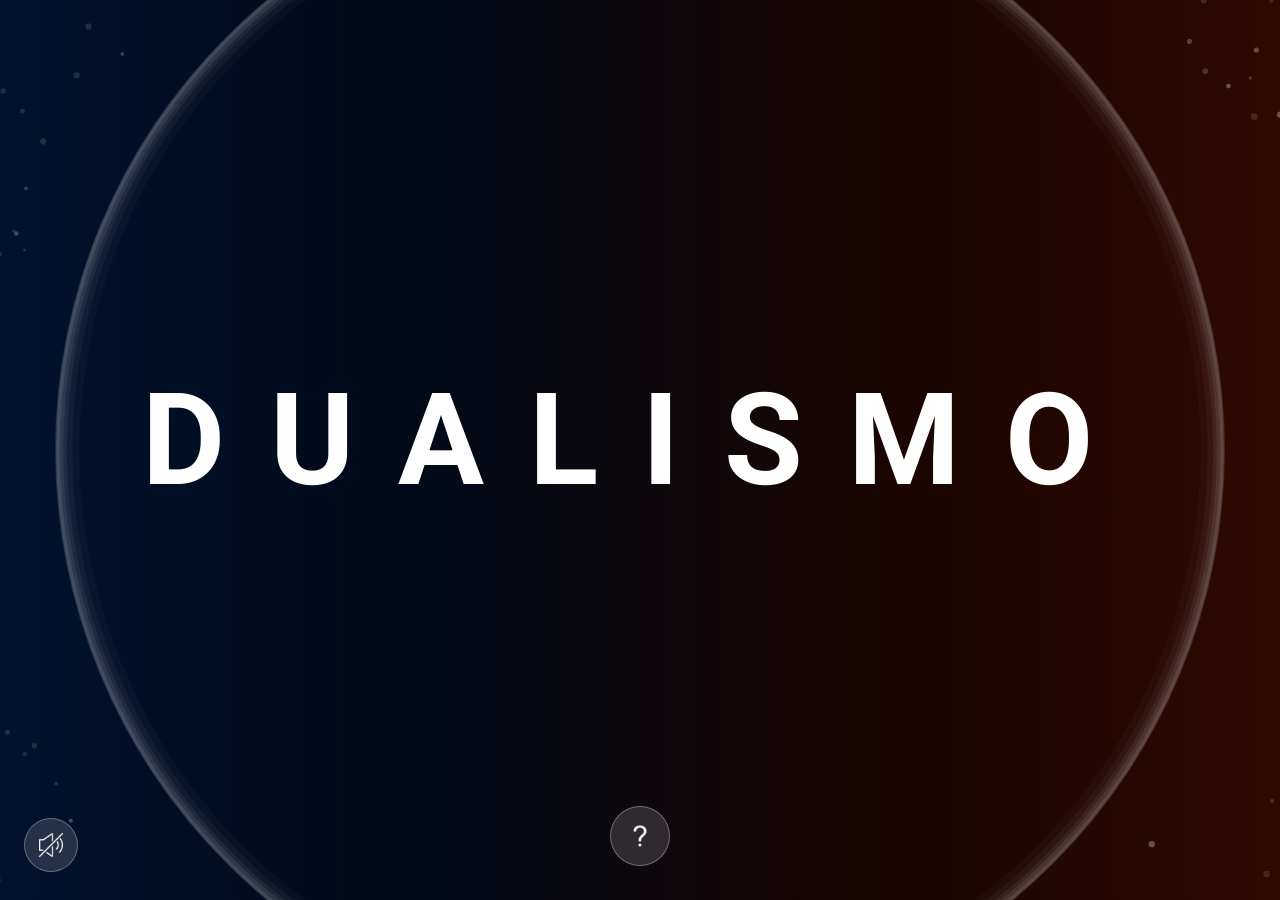
<file: index.html>
<!DOCTYPE html>
<html lang="it">
  <head>
    <meta charset="utf-8" />
    <meta name="viewport" content="width=device-width, initial-scale=1.0">
    <title>DUALISMO</title>

    <!-- Open Graph Meta Tags -->
    <meta property="og:title" content="DUALISMO, Esperienza Interattiva di Manuela Traccitto" />
    <meta property="og:type" content="website" />
    <meta property="og:description" content="Un progetto interattivo che esplora il fragile legame tra logica ed emozione, traducendo la dinamica di un litigio umano attraverso movimenti delle mani, suoni e Arduino" />
    <meta property="og:url" content="https://dualismo.vercel.app" />
    <meta property="og:image" content="https://dualismo.vercel.app/preview.png" />
    <meta property="og:site_name" content="DUALISMO" />
    <meta name="twitter:card" content="summary_large_image" />
    <meta name="twitter:title" content="DUALISMO, Esperienza Interattiva di Manuela Traccitto" />
    <meta name="twitter:description" content="Un progetto interattivo che esplora il fragile legame tra logica ed emozione, traducendo la dinamica di un litigio umano attraverso movimenti delle mani, suoni e Arduino" />
    <meta name="twitter:image" content="https://dualismo.vercel.app/preview.png" />
    <link rel="preconnect" href="https://fonts.googleapis.com">
    <link rel="preconnect" href="https://fonts.gstatic.com" crossorigin>
    <link href="https://fonts.googleapis.com/css2?family=Roboto:wght@400&display=swap" rel="stylesheet">
    <link rel="stylesheet" type="text/css" href="style.css">
  </head>
  <body class="intro-page">
    <audio id="bg-audio" src="ethereal.mp3" loop style="display:none"></audio>
    <div id="home-overlay">
      <canvas id="particle-canvas" aria-hidden="true"></canvas>
      <div class="home-inner">
        <h1>DUALISMO</h1>
        <p id="intro-text" class="home-text hidden">Logica ed Emozione</p>
      </div>
    </div>

    <a id="relation-toggle" href="#" aria-label="Informazioni">
      <img src="pen.png" alt="Informazioni" class="relation-icon">
    </a>
    <a id="audio-toggle" href="#" aria-label="Audio disattivato">
      <img src="volume off.png" alt="Audio off" class="audio-icon">
    </a>
<section id="relation-panel" class="hidden">
  <div class="relation-content">
    <div class="scroll-body">
      <h1>DUALISMO</h1>
      <p>Il progetto Dualismo trasforma un conflitto psicologico in un'esperienza che si può vedere e ascoltare, simulando la dinamica di un litigio umano attraverso luci e suoni. L'opera mette in scena uno scontro basato sulla dialettica degli opposti, dove il linguaggio è fatto di frequenze sonore e forme geometriche che si modificano.</p>
      <p>Da un lato c'è la Personalità Blu, che rappresenta la ragione e usa frequenze costanti e regolari, simbolo di controllo e logica.</p>
      <p>Dall'altro troviamo la Personalità Rossa, che rappresenta l'istinto e si esprime con suoni acuti e pungenti per comunicare un'emozione immediata.</p>
      <p><img src="due personalità.png" alt="Due personalità" class="relation-image"></p>
      <hr class="relation-divider">
      <h2>L'interazione</h2>
      <p>Il controllo avviene tramite il movimento delle mani, tracciato da appositi sensori. Allontanando il pollice dall'indice si mima il gesto di aprire la bocca: più le dita si distanziano, più il suono diventa forte e la forma visiva sullo schermo si ingrandisce. Questa interazione si può vivere in due modi, ovvero da soli, controllando l'istinto con una mano e la ragione con l'altra per mettere in scena una lotta interiore, oppure in due giocatori, dando vita a una vera e propria discussione tra due persone.</p>
      <p>Il cuore del litigio si esprime attraverso il modo in cui i due elementi invadono lo spazio dell'altro. Il cerchio visivo perde la sua forma regolare e mostra bordi frastagliati che descrivono graficamente l'alzarsi dei toni. Chi invade il territorio dell'avversario diventa più aggressivo, ma nel momento in cui le mani dei partecipanti si allontanano, la tensione svanisce e le forme tornano geometricamente calme, simulando la pace dopo un litigio.</p>
      <hr class="relation-divider">
      <h2>AUDIO</h2>
      <p>Il suono viene generato interamente in sintesi sonora attraverso il codice permettendo alle frequenze di modificarsi istantaneamente in base ai movimenti delle mani.Per ogni mano viene riprodotti due oscillatori sovrapposti, uno dei due è leggermente più acuto o più grave rispetto all'altro. </p>
      <p>L'audio segue i movimenti nello spazio, muovendo la mano verso l'alto o verso il basso cambia l'altezza della voce (più grave o più acuta). Muovendola invece a destra o a sinistra, il suono si sposta fisicamente nelle casse della stanza. </p>
      <hr class="relation-divider">
      <h2>INTEGRAZIONE CON ARDUINO (opzionale)</h2>
      <p>Infine, è opzionale l'uso di Arduino e i led, che portano l'esperienza fuori dallo schermo e dentro la stanza. L'ambiente viene diviso a metà dalle luci rosse e blu, che si fanno più intense e si spostano verso il centro man mano che i partecipanti "parlano" aprendo le dita. Quando le due personalità si scontrano e si sovrappongono, il sistema genera un flash luminoso, segnando il culmine dello scontro.</p>
      <h3>COMPONENTI HARDWARE NECESSARI:</h3>
      <ul>
        <li><strong>Scheda Arduino (Arduino Uno o Nano):</strong> Riceve i dati inviati dal computer e si occupa di impartire i comandi alla striscia luminosa.</li>
        <li><strong>Striscia LED Indirizzabile (Modello WS2812B / NeoPixel):</strong> Una striscia da <strong>200 LED</strong>. Ogni singolo LED può essere controllato in modo indipendente.</li>
        <li><strong>Alimentatore Esterno da 5V:</strong> È necessario un alimentatore esterno dedicato per evitare surriscaldamenti e garantire la massima luminosità dei colori.</li>
        <li><strong>Cavo USB:</strong> Collega Arduino al computer, permettendo il passaggio continuo di dati in tempo reale.</li>
      </ul>
      <h3>CODICE ARDUINO:</h2>
      <div class="relation-code-wrap">
        <button id="copy-arduino-code" class="copy-code-btn" type="button" aria-label="Copia codice Arduino">
          <img src="copy.png" alt="Copia" class="copy-icon">
          <span class="copy-label">Copia</span>
        </button>
        <pre><code class="language-cpp"><span class="code-kw">#include</span> <span class="code-str">&lt;Adafruit_NeoPixel.h&gt;</span>

<span class="code-kw">#define</span> PIN        <span class="code-num">6</span>
<span class="code-kw">#define</span> NUMPIXELS <span class="code-num">200</span> 

Adafruit_NeoPixel strip(NUMPIXELS, PIN, NEO_GRB + NEO_KHZ800);

<span class="code-kw">void</span> <span class="code-func">setup</span>() {
  <span class="code-func">Serial</span>.<span class="code-func">begin</span>(<span class="code-num">9600</span>);
  strip.<span class="code-func">begin</span>();
  strip.<span class="code-func">setBrightness</span>(<span class="code-num">150</span>);
  strip.<span class="code-func">show</span>();
}

<span class="code-kw">void</span> <span class="code-func">loop</span>() {
  <span class="code-kw">if</span> (<span class="code-func">Serial</span>.<span class="code-func">available</span>() &gt;= <span class="code-num">3</span>) {
    <span class="code-kw">int</span> valSX = <span class="code-func">Serial</span>.<span class="code-func">read</span>(); 
    <span class="code-kw">int</span> valDX = <span class="code-func">Serial</span>.<span class="code-func">read</span>(); 
    <span class="code-kw">int</span> ins = <span class="code-func">Serial</span>.<span class="code-func">read</span>();

    strip.<span class="code-func">clear</span>();

    <span class="code-comment">//MANO SINISTRA</span>
    <span class="code-kw">int</span> qSX = (valSX &gt; <span class="code-num">100</span>) ? valSX - <span class="code-num">101</span> : valSX;
    <span class="code-kw">uint32_t</span> colSX = (valSX &gt; <span class="code-num">100</span>) ? strip.<span class="code-func">Color</span>(<span class="code-num">150</span>, <span class="code-num">0</span>, <span class="code-num">255</span>) : strip.<span class="code-func">Color</span>(<span class="code-num">255</span>, <span class="code-num">0</span>, <span class="code-num">0</span>);

    <span class="code-comment">//MANO DESTRA</span> 
    <span class="code-kw">int</span> qDX = (valDX &gt; <span class="code-num">100</span>) ? valDX - <span class="code-num">101</span> : valDX;
    <span class="code-kw">uint32_t</span> colDX = (valDX &gt; <span class="code-num">100</span>) ? strip.<span class="code-func">Color</span>(<span class="code-num">0</span>, <span class="code-num">255</span>, <span class="code-num">0</span>) : strip.<span class="code-func">Color</span>(<span class="code-num">0</span>, <span class="code-num">0</span>, <span class="code-num">255</span>);

    <span class="code-comment">//DISEGNO SINISTRA (0 -&gt; 100) ---</span>
    <span class="code-kw">if</span> (qSX &gt; <span class="code-num">0</span>) {
      <span class="code-kw">for</span> (<span class="code-kw">int</span> i = <span class="code-num">0</span>; i &lt; qSX &amp;&amp; i &lt; <span class="code-num">100</span>; i++) {
        <span class="code-kw">int</span> br = (qSX &gt; <span class="code-num">0</span>) ? <span class="code-func">random</span>(<span class="code-num">150</span>, <span class="code-num">255</span>) : <span class="code-num">255</span>;
        strip.<span class="code-func">setPixelColor</span>(i, <span class="code-func">applyBrightness</span>(colSX, br));
      }
    }

    <span class="code-comment">//DISEGNO DESTRA (199 -&gt; 100)</span> 
    <span class="code-kw">if</span> (qDX &gt; <span class="code-num">0</span>) {
      <span class="code-kw">for</span> (<span class="code-kw">int</span> i = <span class="code-num">199</span>; i &gt;= <span class="code-num">200</span> - qDX &amp;&amp; i &gt;= <span class="code-num">100</span>; i--) {
        <span class="code-kw">int</span> currentLed = i;
        <span class="code-kw">int</span> br = (qDX &gt; <span class="code-num">0</span>) ? <span class="code-func">random</span>(<span class="code-num">150</span>, <span class="code-num">255</span>) : <span class="code-num">255</span>;
        strip.<span class="code-func">setPixelColor</span>(currentLed, <span class="code-func">applyBrightness</span>(colDX, br));
      }
    }

    <span class="code-comment">// CENTRALE</span> 
    <span class="code-kw">if</span> (qSX &gt;= <span class="code-num">98</span> &amp;&amp; qDX &gt;= <span class="code-num">98</span>) {
       strip.<span class="code-func">setPixelColor</span>(<span class="code-num">99</span>, colSX);
       strip.<span class="code-func">setPixelColor</span>(<span class="code-num">100</span>, colDX);
    }

    strip.<span class="code-func">show</span>();
  }
}

<span class="code-kw">uint32_t</span> <span class="code-func">applyBrightness</span>(<span class="code-kw">uint32_t</span> c, <span class="code-kw">int</span> b) {
  <span class="code-kw">uint8_t</span> r = (<span class="code-kw">uint8_t</span>)(c &gt;&gt; <span class="code-num">16</span>), g = (<span class="code-kw">uint8_t</span>)(c &gt;&gt; <span class="code-num">8</span>), bl = (<span class="code-kw">uint8_t</span>)c;
  <span class="code-kw">return</span> strip.<span class="code-func">Color</span>((r * b) / <span class="code-num">255</span>, (g * b) / <span class="code-num">255</span>, (bl * b) / <span class="code-num">255</span>);
}</code></pre>
      </div>
       <hr class="relation-divider">
      <h4>RENDER 3D DEL CONCEPT</h4>
      <p><img src="render.png" alt="Due personalità" class="relation-image"></p>
      <hr class="relation-divider">
      <blockquote>
        <p>Dualismo esplora il fragile legame tra logica ed emozione, usando un'estetica semplice per far riflettere su come il confronto non debba portare alla distruzione dell'altro, ma alla comprensione della tensione che nasce da ogni incontro</p>
      </blockquote>
      <hr class="relation-divider">
      <div class="relation-credits">
        <h4>CREDITI</h4>
        <h4>Concept, Codice e Sviluppo: Manuela Traccitto</h4>
        <h4>Istituzione: Accademia di Belle Arti di Frosinone, corso Media Art, 2026</h4>
        <h4>Licenza d'uso: Quest'opera è protetta da licenza internazionale <strong>CC BY-NC-ND 4.0</strong>.</h4>
        <h5><i>Puoi liberamente scaricare e condividere questo progetto, a patto di attribuirne la paternità. Non è consentito modificarlo in alcun modo né utilizzarlo per fini commerciali.</i></h5>
      </blockquote>
      </div>
    </div>
  </div>
</section>

    <script>
      let introVisible = false;
      let relationOpen = false;

      // Fade in/out audio helpers
      function fadeAudio(audio, from, to, duration) {
        const steps = 30;
        const stepTime = duration / steps;
        let currentStep = 0;
        const diff = to - from;
        audio.volume = from;
        function step() {
          currentStep++;
          audio.volume = from + (diff * (currentStep / steps));
          if (currentStep < steps) setTimeout(step, stepTime);
        }
        step();
      }

      function enableHomeOverlay() {
        const homeOverlay = document.getElementById('home-overlay');
        const introText = document.getElementById('intro-text');
        const relationToggle = document.getElementById('relation-toggle');
        const relationPanel = document.getElementById('relation-panel');
        const bgAudio = document.getElementById('bg-audio');

        if (bgAudio) {
          bgAudio.volume = 0;
          bgAudio.pause();
        }

        // Fade out all'uscita pagina
        window.addEventListener('beforeunload', () => {
          if (bgAudio) fadeAudio(bgAudio, bgAudio.volume, 0, 1200);
        });

        // Mostra "introduzione al progetto" dopo 3 secondi
        setTimeout(() => {
          if (!introVisible) {
            introText.classList.remove('hidden');
            introVisible = true;
          }
        }, 3000);

        const homeTitle = document.querySelector('#home-overlay h1');
        if (homeTitle) {
          homeTitle.addEventListener('click', () => {
            if (relationOpen) return;
            if (!introVisible) return;
            window.location.href = 'esperienza.html';
          });
        }

        relationToggle.addEventListener('click', (event) => {
          event.preventDefault();
          event.stopPropagation();

          if (relationOpen) {
            relationPanel.classList.add('hidden');
            relationToggle.classList.remove('open');
            relationOpen = false;
          } else {
            const scrollContainer = relationPanel.querySelector('.relation-content') || relationPanel;
            scrollContainer.scrollTop = 0;
            relationPanel.classList.remove('hidden');
            relationToggle.classList.add('open');
            relationOpen = true;
          }
        });

        const audioToggle = document.getElementById('audio-toggle');
        let audioEnabled = false;
        const audioIcons = {
          on: 'volume on.png',
          off: 'volume off.png'
        };

        function updateAudioToggle() {
          audioToggle.classList.toggle('enabled', audioEnabled);
          const icon = audioToggle.querySelector('.audio-icon');
          icon.src = audioEnabled ? audioIcons.on : audioIcons.off;
          audioToggle.setAttribute('aria-label', audioEnabled ? 'Audio attivo' : 'Audio disattivato');
          icon.alt = audioEnabled ? 'Audio on' : 'Audio off';
        }

        audioToggle.addEventListener('click', (event) => {
          event.preventDefault();
          event.stopPropagation();

          audioEnabled = !audioEnabled;
          if (bgAudio) {
            if (audioEnabled) {
              bgAudio.currentTime = 0;
              bgAudio.volume = 0;
              bgAudio.loop = true;
              bgAudio.play().catch(err => console.log('Impossibile avviare audio:', err));
              fadeAudio(bgAudio, 0, 0.58, 500);
            } else {
              fadeAudio(bgAudio, bgAudio.volume, 0, 500);
              setTimeout(() => {
                bgAudio.pause();
              }, 520);
            }
          }

          updateAudioToggle();
        });

        updateAudioToggle();

        function updateCopyButtonAppearance(button, icon, label) {
          const iconEl = button.querySelector('.copy-icon');
          const labelEl = button.querySelector('.copy-label');
          if (iconEl) iconEl.src = icon;
          if (labelEl) labelEl.textContent = label;
        }

        const copyArduinoButton = document.getElementById('copy-arduino-code');
        const arduinoCodeBlock = document.querySelector('#relation-panel pre code');

        if (copyArduinoButton && arduinoCodeBlock) {
          const originalLabel = copyArduinoButton.querySelector('.copy-label')?.textContent || 'Copia';
          copyArduinoButton.addEventListener('click', async () => {
            const codeText = arduinoCodeBlock.innerText.trim();
            try {
              await navigator.clipboard.writeText(codeText);
              updateCopyButtonAppearance(copyArduinoButton, 'check.png', 'Copiato');
              setTimeout(() => {
                updateCopyButtonAppearance(copyArduinoButton, 'copy.png', originalLabel);
              }, 1400);
            } catch (err) {
              const textarea = document.createElement('textarea');
              textarea.value = codeText;
              textarea.style.position = 'fixed';
              textarea.style.opacity = '0';
              document.body.appendChild(textarea);
              textarea.focus();
              textarea.select();
              document.execCommand('copy');
              document.body.removeChild(textarea);
              updateCopyButtonAppearance(copyArduinoButton, 'check.png', 'Copiato');
              setTimeout(() => {
                updateCopyButtonAppearance(copyArduinoButton, 'copy.png', originalLabel);
              }, 1400);
            }
          });
        }

        // Particle system: small white points outside the big circle, reacting to mouse movement
        const particleCanvas = document.getElementById('particle-canvas');
        const particleCtx = particleCanvas && particleCanvas.getContext('2d');
        const particles = [];
        const particleCount = 120;
        const mouse = { x: 0, y: 0, active: false };
        let particleWidth = 0;
        let particleHeight = 0;

        function randomBetween(min, max) {
          return min + Math.random() * (max - min);
        }

        function circleRadius() {
          return Math.min(particleWidth, particleHeight) * 0.7;
        }

        function createParticle() {
          const angle = Math.random() * Math.PI * 2;
          const maxDistance = Math.hypot(particleWidth, particleHeight) * 0.6;
          const distance = circleRadius() + randomBetween(24, maxDistance);
          const centerX = particleWidth * 0.5;
          const centerY = particleHeight * 0.5;
          const x = centerX + Math.cos(angle) * distance;
          const y = centerY + Math.sin(angle) * distance;

          return {
            x,
            y,
            vx: (Math.random() - 0.5) * 2.5,
            vy: (Math.random() - 0.5) * 2.5,
            size: randomBetween(1.6, 3.4),
            phase: Math.random() * Math.PI * 2,
            alpha: randomBetween(0.18, 0.72)
          };
        }

        function resizeParticleCanvas() {
          if (!particleCanvas) return;
          particleWidth = particleCanvas.width = window.innerWidth;
          particleHeight = particleCanvas.height = window.innerHeight;
        }

        function resetParticles() {
          particles.length = 0;
          for (let i = 0; i < particleCount; i += 1) {
            particles.push(createParticle());
          }
        }

        function updateParticles() {
          if (!particleCtx) return;
          particleCtx.clearRect(0, 0, particleWidth, particleHeight);

          const centerX = particleWidth * 0.5;
          const centerY = particleHeight * 0.5;
          const minDist = circleRadius() + 12;
          const pointerRadius = 120;

          for (const particle of particles) {
            const dxMouse = particle.x - mouse.x;
            const dyMouse = particle.y - mouse.y;
            const distMouse = Math.hypot(dxMouse, dyMouse);
            if (mouse.active && distMouse < pointerRadius) {
              const push = (pointerRadius - distMouse) / pointerRadius * 0.75;
              if (distMouse > 0) {
                particle.vx += (dxMouse / distMouse) * push;
                particle.vy += (dyMouse / distMouse) * push;
              }
            }

            const dxCenter = particle.x - centerX;
            const dyCenter = particle.y - centerY;
            const distCenter = Math.hypot(dxCenter, dyCenter);
            if (distCenter < minDist) {
              const pushOut = (minDist - distCenter) * 0.08;
              if (distCenter > 0) {
                particle.vx += (dxCenter / distCenter) * pushOut;
                particle.vy += (dyCenter / distCenter) * pushOut;
              }
            }

            const floatAngle = particle.phase + Date.now() / 900;
            particle.vx += Math.cos(floatAngle) * 0.06 + (Math.random() - 0.5) * 0.12;
            particle.vy += Math.sin(floatAngle) * 0.06 + (Math.random() - 0.5) * 0.12;
            particle.vx *= 0.94;
            particle.vy *= 0.94;
            particle.x += particle.vx;
            particle.y += particle.vy;
            particle.alpha = 0.18 + Math.sin(Date.now() / 1000 + particle.phase) * 0.12;

            if (
              particle.x < -50 ||
              particle.x > particleWidth + 50 ||
              particle.y < -50 ||
              particle.y > particleHeight + 50 ||
              distCenter < circleRadius() * 0.98
            ) {
              Object.assign(particle, createParticle());
            }

            particleCtx.beginPath();
            particleCtx.fillStyle = 'rgba(255,255,255,' + Math.min(Math.max(particle.alpha, 0.12), 0.78) + ')';
            particleCtx.arc(particle.x, particle.y, particle.size, 0, Math.PI * 2);
            particleCtx.fill();
          }

          requestAnimationFrame(updateParticles);
        }

        function trackMouse(event) {
          const rect = homeOverlay.getBoundingClientRect();
          mouse.x = event.clientX - rect.left;
          mouse.y = event.clientY - rect.top;
          mouse.active = true;
        }

        if (particleCanvas && particleCtx) {
          resizeParticleCanvas();
          resetParticles();
          window.addEventListener('resize', () => {
            resizeParticleCanvas();
            resetParticles();
          });
          homeOverlay.addEventListener('pointermove', trackMouse);
          homeOverlay.addEventListener('pointerleave', () => {
            mouse.active = false;
          });
          updateParticles();
        }

          // Il contenuto della relazione è incorporato direttamente in HTML statico.

      }

      document.addEventListener('DOMContentLoaded', enableHomeOverlay);
    </script>
  </body>
</html>
</file>
<file: style.css>
/* --- IMPOSTAZIONI GLOBALI --- */
@font-face {
    font-family: 'Roboto';
    src: url('roboto-regular.ttf') format('truetype');
    font-weight: 400;
    font-style: normal;
    font-display: swap;
}

body {
    margin: 0;
    padding: 0;
    overflow: hidden;
    background-color: #020205;
    display: flex;
    justify-content: center;
    align-items: center;
    height: 100vh;
    cursor: none;
    position: relative;
    font-family: 'Roboto', sans-serif;
}

h1 {
    font-family: 'Roboto', sans-serif;
}

body.intro-page,
body.experience-page {
    cursor: auto;
}

/* Luce Blu a Sinistra */
body::before {
    content: "";
    position: absolute;
    width: 100%;
    height: 100%;
    background: radial-gradient(circle at 20% 50%, rgba(0, 100, 255, 0.4) 0%, rgba(0, 0, 0, 0) 60%);
    z-index: -1;
}

/* Luce Rossa a Destra */
body::after {
    content: "";
    position: absolute;
    width: 100%;
    height: 100%;
    background: radial-gradient(circle at 80% 50%, rgba(255, 50, 0, 0.4) 0%, rgba(0, 0, 0, 0) 60%);
    z-index: -1;
}

canvas {
    position: absolute;
    top: 0;
    left: 0;
    width: 100%;
    height: 100%;
    display: block;
    background-color: transparent !important;
}

video {
    display: none !important;
    visibility: hidden !important;
}

/* --- ELEMENTI DI INTERFACCIA --- */
button {
    background: rgba(255, 255, 255, 0.05); 
    color: #ccc;
    border: 1px solid rgba(255,255,255,0.2); 
    border-radius: 4px;
    cursor: crosshair !important; 
    z-index: 100;
    backdrop-filter: blur(5px);
    text-transform: uppercase;
    letter-spacing: 1px;
}

.connect-arduino-btn {
    position: fixed;
    right: 32px;
    bottom: 32px;
    width: 60px;
    height: 60px;
    padding: 0;
    font-size: 1rem;
    border-radius: 50%;
    display: flex;
    align-items: center;
    justify-content: center;
    box-shadow: 0 4px 24px 0 rgba(0,0,0,0.18);
    z-index: 2000;
    cursor: pointer !important;
    overflow: hidden;
    border: 1px solid rgba(255,255,255,0.3);
    background: rgba(255, 255, 255, 0.12);
}

.connect-arduino-btn .arduino-logo {
    width: 28px;
    height: 28px;
    max-width: 100%;
    max-height: 100%;
    display: block;
    margin: auto;
}

#footer-text {
    position: absolute;
    bottom: 30px;
    width: 100%;
    text-align: center;
    color: rgba(255, 255, 255, 0.3);
    font-size: 11px;
    letter-spacing: 5px;
    text-transform: uppercase;
    z-index: 999;
    pointer-events: none;
    transition: opacity 1s ease;
    opacity: 0;
}

.show-footer {
    opacity: 1 !important;
}

#vs-overlay {
    position: absolute;
    top: 50%;
    left: 50%;
    transform: translate(-50%, -50%);
    color: white;
    font-size: 80px; 
    font-weight: 900; 
    letter-spacing: -5px;
    z-index: 50;
    pointer-events: none;
    opacity: 0;
    transition: opacity 1s ease;
    text-shadow: 0 0 20px rgba(255, 255, 255, 0.2);
}

.show-vs {
    opacity: 1 !important;
    animation: pulseVS 3s infinite ease-in-out;
}

/* --- SCHERMATA HOME / OVERLAY --- */
#home-overlay {
    position: fixed;
    inset: 0;
    background: #000;
    z-index: 1;
    display: flex;
    justify-content: center;
    align-items: center;
    cursor: auto;
    overflow: hidden;
}

#home-overlay canvas {
    position: absolute;
    inset: 0;
    width: 100%;
    height: 100%;
    z-index: 0;
    pointer-events: none;
}

#home-overlay::before {
    content: "";
    position: absolute;
    top: 0;
    left: 0;
    width: 100%;
    height: 100%;
    pointer-events: none;
    z-index: 0;
    background: linear-gradient(90deg,
        rgba(0, 100, 255, 0.18) 0%,
        rgba(0, 100, 255, 0.10) 30%,
        rgba(255, 50, 0, 0.10) 70%,
        rgba(255, 50, 0, 0.18) 100%
    );
}

#home-overlay::after {
    content: "";
    position: absolute;
    top: 50vh;
    left: 50vw;
    transform: translate(-50%, -50%) scale(1);
    width: 130vmin; 
    height: 130vmin;
    border-radius: 50%;
    background: transparent;
    pointer-events: none;
    z-index: 2;
    transform-origin: center;
    border: 1px solid rgba(255,255,255,0.12);
    box-sizing: border-box;
    box-shadow:
        0 0 0 0 rgba(255,255,255,0.12) inset,
        0 0 0 0.4vmin rgba(255,255,255,0.09) inset,
        0 0 0 0.8vmin rgba(255,255,255,0.07) inset,
        0 0 0 1.2vmin rgba(255,255,255,0.055) inset,
        0 0 0 1.8vmin rgba(255,255,255,0.04) inset,
        0 0 0 2.6vmin rgba(255,255,255,0.025) inset;
    animation: pulseOuter 4s ease-in-out infinite, ringTrail 3.6s linear infinite;
}

@keyframes pulseOuter {
    0% { transform: translate(-50%, -50%) scale(1); }
    50% { transform: translate(-50%, -50%) scale(0.9285714286); }
    100% { transform: translate(-50%, -50%) scale(1); }
}

@keyframes ringTrail {
    0% {
        box-shadow: 0 0 0 0 rgba(255,255,255,0.12) inset,
                    0 0 0 2.6vmin rgba(255,255,255,0.025) inset,
                    0 0 0 1.8vmin rgba(255,255,255,0.04) inset,
                    0 0 0 1.2vmin rgba(255,255,255,0.055) inset,
                    0 0 0 0.8vmin rgba(255,255,255,0.07) inset,
                    0 0 0 0.4vmin rgba(255,255,255,0.09) inset;
        opacity: 1;
    }
    50% {
        box-shadow: 0 0 0 0.2vmin rgba(255,255,255,0.12) inset,
                    0 0 0 1.2vmin rgba(255,255,255,0.025) inset,
                    0 0 0 0.9vmin rgba(255,255,255,0.04) inset,
                    0 0 0 0.6vmin rgba(255,255,255,0.055) inset,
                    0 0 0 0.45vmin rgba(255,255,255,0.07) inset,
                    0 0 0 0.25vmin rgba(255,255,255,0.09) inset;
        opacity: 0.78;
    }
    100% {
        box-shadow: 0 0 0 0 rgba(255,255,255,0.12) inset,
                    0 0 0 2.6vmin rgba(255,255,255,0.025) inset,
                    0 0 0 1.8vmin rgba(255,255,255,0.04) inset,
                    0 0 0 1.2vmin rgba(255,255,255,0.055) inset,
                    0 0 0 0.8vmin rgba(255,255,255,0.07) inset,
                    0 0 0 0.4vmin rgba(255,255,255,0.09) inset;
        opacity: 1;
    }
}

#home-overlay .home-inner {
    text-align: center;
    color: #fff;
    padding: 0 24px;
    position: relative;
    z-index: 3;
    display: flex;
    flex-direction: column;
    align-items: center;
    justify-content: center;
    min-height: 100vh;
}

/* SCRITTA PRINCIPALE */
#home-overlay h1 {
    margin: 0;
    font-size: clamp(4rem, 12vw, 8rem);
    letter-spacing: 0.35em;
    font-weight: 700;
    text-transform: uppercase;
    color: #fff;
    position: relative;
    z-index: 2;
    user-select: none;
    -webkit-user-select: none;
    -moz-user-select: none;
    -ms-user-select: none;
    cursor: default;
    outline: none;
    caret-color: transparent;
    transform-origin: center center;
}

#home-overlay h1:hover {
    cursor: pointer;
}

/* ALONE DIETRO */
#home-overlay h1::after {
    content: "DUALISMO"; 
    position: absolute;
    top: 0;
    left: 0;
    width: 100%;
    height: 100%;
    color: transparent; 
    z-index: -1; 
    pointer-events: none;
    letter-spacing: inherit;
    text-transform: inherit;
    transform-origin: center center;
    animation: alonePulsing 3s ease-in-out infinite;
}

.home-text {
    margin: 1.2rem auto 0;
    font-size: 1rem;
    letter-spacing: 0.35em;
    text-transform: uppercase;
    opacity: 0.65;
    transition: opacity 0.5s ease, transform 0.5s ease;
}

.home-text#start-hint {
    font-size: 0.9rem;
    opacity: 0.45;
}

.hidden {
    opacity: 0;
    transform: translateY(0.25rem);
    height: 0;
    overflow: hidden;
    pointer-events: none;
}

/* --- PANNELLO RELAZIONE --- */
#relation-toggle {
    position: absolute;
    left: 50%;
    bottom: 34px;
    transform: translateX(-50%);
    width: 60px;
    min-width: 60px;
    height: 60px;
    border-radius: 50%;
    background: rgba(255, 255, 255, 0.14);
    border: 1px solid rgba(255,255,255,0.3);
    transition: width 0.3s ease, border-radius 0.3s ease, transform 0.3s ease, box-shadow 0.3s ease, background 0.3s ease;
    z-index: 1200;
    display: flex;
    align-items: center;
    justify-content: center;
    overflow: hidden;
    padding: 0 16px;
    box-sizing: border-box;
    font-family: 'Roboto', sans-serif;
    font-weight: 400;
    letter-spacing: 0.08em;
    font-size: 1rem;
    color: rgba(255,255,255,0.95);
    text-decoration: none;
}

#relation-toggle::after {
    content: '';
    opacity: 0;
    transition: opacity 0.25s ease, transform 0.25s ease;
    white-space: nowrap;
    color: rgba(255,255,255,0.95);
    transform: translateX(-6px);
    font-family: 'Roboto', sans-serif;
}

#relation-toggle:hover {
    width: 170px;
    border-radius: 30px;
}

#relation-toggle:hover::after {
    content: 'informazioni';
    opacity: 1;
    transform: translateX(0);
}

#relation-toggle .relation-icon {
    position: absolute;
    width: 28px;
    height: 28px;
    transition: opacity 0.2s ease, transform 0.2s ease;
    object-fit: contain;
    filter: brightness(0) saturate(100%) invert(1);
}

#relation-toggle:hover .relation-icon {
    opacity: 0;
    transform: scale(0.2);
}

#relation-toggle.open::after {
    content: '×';
    position: absolute;
    inset: 0;
    display: flex;
    align-items: center;
    justify-content: center;
    font-size: 1.8rem;
    color: rgba(255,255,255,0.95);
    opacity: 1;
    transform: none;
}

#relation-toggle.open:hover::after {
    content: '×';
    opacity: 1;
}

#relation-toggle.open .relation-icon {
    opacity: 0;
}

#back-toggle {
    position: absolute;
    left: 24px;
    top: 28px;
    width: 60px;
    height: 60px;
    border-radius: 50%;
    background: rgba(255, 255, 255, 0.14);
    border: 1px solid rgba(255,255,255,0.3);
    display: flex;
    align-items: center;
    justify-content: center;
    transition: transform 0.3s ease, box-shadow 0.3s ease, background 0.3s ease;
    z-index: 1200;
    text-decoration: none;
}

#back-toggle:hover {
    transform: scale(1.05);
    box-shadow: 0 0 20px rgba(255,255,255,0.15);
    background: rgba(255, 255, 255, 0.22);
}

#back-toggle .relation-icon {
    width: 28px;
    height: 28px;
    object-fit: contain;
    filter: brightness(0) saturate(100%) invert(1);
}

#audio-toggle {
    position: absolute;
    left: 24px;
    bottom: 28px;
    width: 52px;
    height: 52px;
    border-radius: 50%;
    background: rgba(255, 255, 255, 0.14);
    border: 1px solid rgba(255,255,255,0.3);
    display: flex;
    align-items: center;
    justify-content: center;
    transition: transform 0.3s ease, box-shadow 0.3s ease, background 0.3s ease;
    z-index: 1200;
    text-decoration: none;
}

#audio-toggle:hover {
    transform: scale(1.05);
    box-shadow: 0 0 20px rgba(255,255,255,0.15);
    background: rgba(255, 255, 255, 0.22);
}

#audio-toggle.enabled {
    background: rgba(255, 255, 255, 0.25);
}

#audio-toggle .audio-icon {
    width: 24px;
    height: 24px;
    object-fit: contain;
    filter: brightness(1.1) invert(1);
}

#relation-panel {
    position: fixed;
    inset: 0;
    background: rgba(0, 0, 0, 0.96);
    color: #fff;
    display: flex;
    align-items: flex-start;
    justify-content: center;
    padding: 32px 32px 120px 32px;
    z-index: 1100;
    opacity: 0;
    pointer-events: none;
    transform: translateY(48px) scale(0.98);
    transition: opacity 0.36s cubic-bezier(0.23, 1, 0.32, 1), transform 0.36s cubic-bezier(0.23, 1, 0.32, 1);
    user-select: none;
    -webkit-user-select: none;
    -moz-user-select: none;
    -ms-user-select: none;
}

#relation-panel:not(.hidden) {
    opacity: 1;
    pointer-events: auto;
    transform: translateY(0) scale(1);
}

#relation-panel pre,
#relation-panel code,
#relation-panel .scroll-body pre,
#relation-panel .scroll-body code {
    user-select: text;
    -webkit-user-select: text;
    -moz-user-select: text;
    -ms-user-select: text;
}

.relation-content {
    max-width: 1000px;
    width: 100%;
    position: relative;
    text-align: left;
    max-height: 80vh;
    overflow-y: auto;
    padding: 32px 40px;
    scrollbar-width: none;
    -ms-overflow-style: none;
    font-family: 'Roboto', sans-serif;
}

.scroll-body {
    max-width: 760px;
    margin: 0 auto;
    padding: 28px 20px 0;
}

.relation-content::-webkit-scrollbar {
    display: none;
}

.scroll-body {
    padding-top: 20px;
}

#relation-panel h1 {
    font-size: clamp(3rem, 7vw, 5rem);
    letter-spacing: 0.35em;
    margin: 0 0 1.5rem;
    text-transform: uppercase;
}

#relation-panel p {
    margin: 1.6rem 0;
    color: #ffffff;
    line-height: 1.8;
    font-size: 1rem;
    letter-spacing: 0.03em;
}

/* Stili colorati per il contenuto Markdown della Relazione */
#relation-panel .scroll-body h1,
#relation-panel .scroll-body h2,
#relation-panel .scroll-body h3 {
    margin: 0.8rem 0 1.2rem 0;
    font-weight: 700;
    text-transform: uppercase;
    letter-spacing: 0.15em;
}

/* Sfumatura blu -> rosso per il titolo principale */
#relation-panel .scroll-body h1 {
    background: linear-gradient(90deg, #007aff 0%, #ff3b30 100%);
    -webkit-background-clip: text;
    background-clip: text;
    -webkit-text-fill-color: transparent;
    color: transparent;
    display: block;
    margin: 0 auto 1.2rem auto;
    text-align: center;
    font-size: clamp(2rem, 5vw, 3rem);
}

/* --- AGGIORNATO: GESTIONE SPAZIATURE E TITOLI MACRO SEZIONI --- */
#relation-panel .scroll-body h1 { color: #00d9ff; font-size: clamp(2rem, 4vw, 3rem); margin-bottom: 1.6rem; }
#relation-panel .scroll-body h2 { color: #007aff; font-size: clamp(1.4rem, 3.6vw, 1.8rem); margin-top: 4.5rem; margin-bottom: 1.6rem; }
#relation-panel .scroll-body h3 { color: #ff3b30; font-size: 1.1rem; margin-top: 3rem; margin-bottom: 1.2rem; }

#relation-panel .scroll-body blockquote {
    margin: 2rem 0;
    padding-left: 1rem;
    border-left: 2px solid rgba(0, 122, 255, 0.5);
    color: rgba(255, 255, 255, 0.88);
    opacity: 0.95;
    font-style: italic;
}
#relation-panel .scroll-body blockquote p {
    margin: 0 0 0.8rem 0;
}

/* Colore specifico per la voce Blu */
.blu { color: #007aff; font-weight: 600; }

/* Evidenziazione Codice */
.code-kw { 
    color: #56b6c2; 
    font-weight: 700; 
}

.code-num { 
    color: #d19a66; 
}

.code-comment { 
    color: rgba(255, 255, 255, 0.35); 
    font-style: italic;
}

.code-func { 
    color: #61afef; 
    font-weight: 500;
}

.code-str { 
    color: #98c379; 
}

.language-cpp { 
    display: block; 
    white-space: pre; 
    font-family: 'Courier New', monospace; 
    font-size: 0.9rem;
    line-height: 1.5;
}

#relation-panel .scroll-body ul {
    padding-left: 1.2rem;
    margin: 0.6rem 0 1rem 0;
    font-family: 'Roboto', sans-serif;
}

#relation-panel .scroll-body li {
    margin: 0.8rem 0;
    line-height: 1.6;
    color: #ffffff;
    font-family: 'Roboto', sans-serif;
}

#relation-panel .scroll-body li::marker { color: #ffffff; }

#relation-panel .scroll-body p {
    margin: 2.6rem 0;
    text-align: justify;
}

.relation-credits {
    color: rgba(255, 255, 255, 0.35); 
    line-height: 1.1;                 
    margin-top: 1rem;
}

.relation-credits h2 {
    color: rgba(255, 255, 255, 0.35);
    margin-bottom: 0.2rem;            
}

.relation-credits p {
    color: rgba(255, 255, 255, 0.35);
    margin: 0.15rem 0;                
}

#relation-panel .scroll-body img.relation-image {
    display: block;
    margin: 1rem auto 3rem auto;
    max-width: 100%;
    width: auto;
    border-radius: 8px;
    box-shadow: 0 8px 32px rgba(0,0,0,0.6);
}

/* --- AGGIORNATO: DISTACCO CONTENITORE BLOCCO DI CODICE --- */
#relation-panel .scroll-body pre { 
    background: linear-gradient(90deg, rgba(0,0,0,0.6), rgba(10,10,10,0.85));
    border-left: 6px solid rgba(255,255,255,0.06);
    padding: 14px 14px 14px 14px;
    padding-top: 52px;
    border-radius: 6px;
    overflow: auto;
    color: #e6e6e6;
    position: relative;
    margin-top: 2.5rem;    /* Spazio prima del codice */
    margin-bottom: 2.5rem; /* Spazio dopo il codice */
}

#relation-panel .scroll-body code {
    background: rgba(255,255,255,0.04);
    padding: 2px 6px;
    border-radius: 4px;
    font-family: monospace;
    color: #ffd966;
}

.relation-code-wrap {
    position: relative;
}

.copy-code-btn {
    position: absolute;
    top: 8px;
    right: 8px;
    border: 1px solid rgba(255,255,255,0.18);
    background: rgba(255,255,255,0.18);
    color: #fff;
    width: 38px;
    height: 38px;
    display: inline-flex;
    align-items: center;
    justify-content: center;
    padding: 0;
    border-radius: 50%;
    cursor: pointer !important;
    transition: background 0.2s ease, transform 0.2s ease, box-shadow 0.2s ease;
    z-index: 2;
    box-shadow: 0 10px 30px rgba(0,0,0,0.18);
}

.copy-code-btn:hover {
    background: rgba(255,255,255,0.28);
    transform: translateY(-1px);
}

.copy-code-btn .copy-icon {
    width: 18px;
    height: 18px;
    display: block;
    filter: invert(1) brightness(1.2);
    margin: 0;
}

.copy-code-btn .copy-label {
    display: none;
}

.relation-footer {
    margin-top: 1.2rem;
    opacity: 0.56;
    font-size: 0.88rem;
    letter-spacing: 0.15em;
    color: rgba(255, 255, 255, 0.56);
    line-height: 1.2;
}

.relation-footer p {
    margin: 0.35rem 0;
}

#relation-panel .scroll-body pre code { color: #fff; }

#relation-panel .scroll-body hr.relation-divider {
    border: none;
    height: 1px;
    background: linear-gradient(90deg, rgba(0,122,255,0), rgba(0,122,255,0.8), rgba(255,59,48,0.8), rgba(255,59,48,0));
    margin: 2rem 0;
    position: relative;
}

#relation-panel .scroll-body hr.relation-divider + p,
#relation-panel .scroll-body hr.relation-divider + p + p,
#relation-panel .scroll-body hr.relation-divider + p + p + p {
    margin: 0.15rem 0;
    line-height: 1.1;
    opacity: 0.56;
    color: rgba(255, 255, 255, 0.56);
    font-size: 0.88rem;
    letter-spacing: 0.16em;
}

#relation-panel .scroll-body hr.relation-divider::before {
    content: '';
    position: absolute;
    left: 0;
    right: 0;
    top: 50%;
    height: 2px;
    background: linear-gradient(90deg, rgba(0,122,255,0.35), rgba(0,122,255,0.8), rgba(255,59,48,0.8), rgba(255,59,48,0.35));
    filter: blur(2px);
    transform: translateY(-50%);
}

#relation-panel .scroll-body hr.relation-divider::after {
    content: '';
    position: absolute;
    left: 50%;
    top: 50%;
    width: 12px;
    height: 12px;
    background: radial-gradient(circle, rgba(255,255,255,0.85) 0%, rgba(0,122,255,0.8) 40%, rgba(255,59,48,0.8) 100%);
    border-radius: 50%;
    transform: translate(-50%, -50%);
}

/* --- ANIMAZIONI KEYFRAMES --- */
@keyframes alonePulsing {
    0%, 100% {
        text-shadow:
            0 0 12px rgba(255, 255, 255, 0.45),
            0 0 28px rgba(255, 255, 255, 0.18),
            0 0 48px rgba(255, 255, 255, 0.08);
    }
    50% {
        text-shadow:
            0 0 25px rgba(255, 255, 255, 0.75),
            0 0 55px rgba(255, 255, 255, 0.35),
            0 0 85px rgba(255, 255, 255, 0.15);
    }
}

@keyframes pulseVS {
    0%, 100% { transform: translate(-50%, -50%) scale(1); opacity: 0.8; }
    50% { transform: translate(-50%, -50%) scale(1.05); opacity: 1; }
}
</file>
